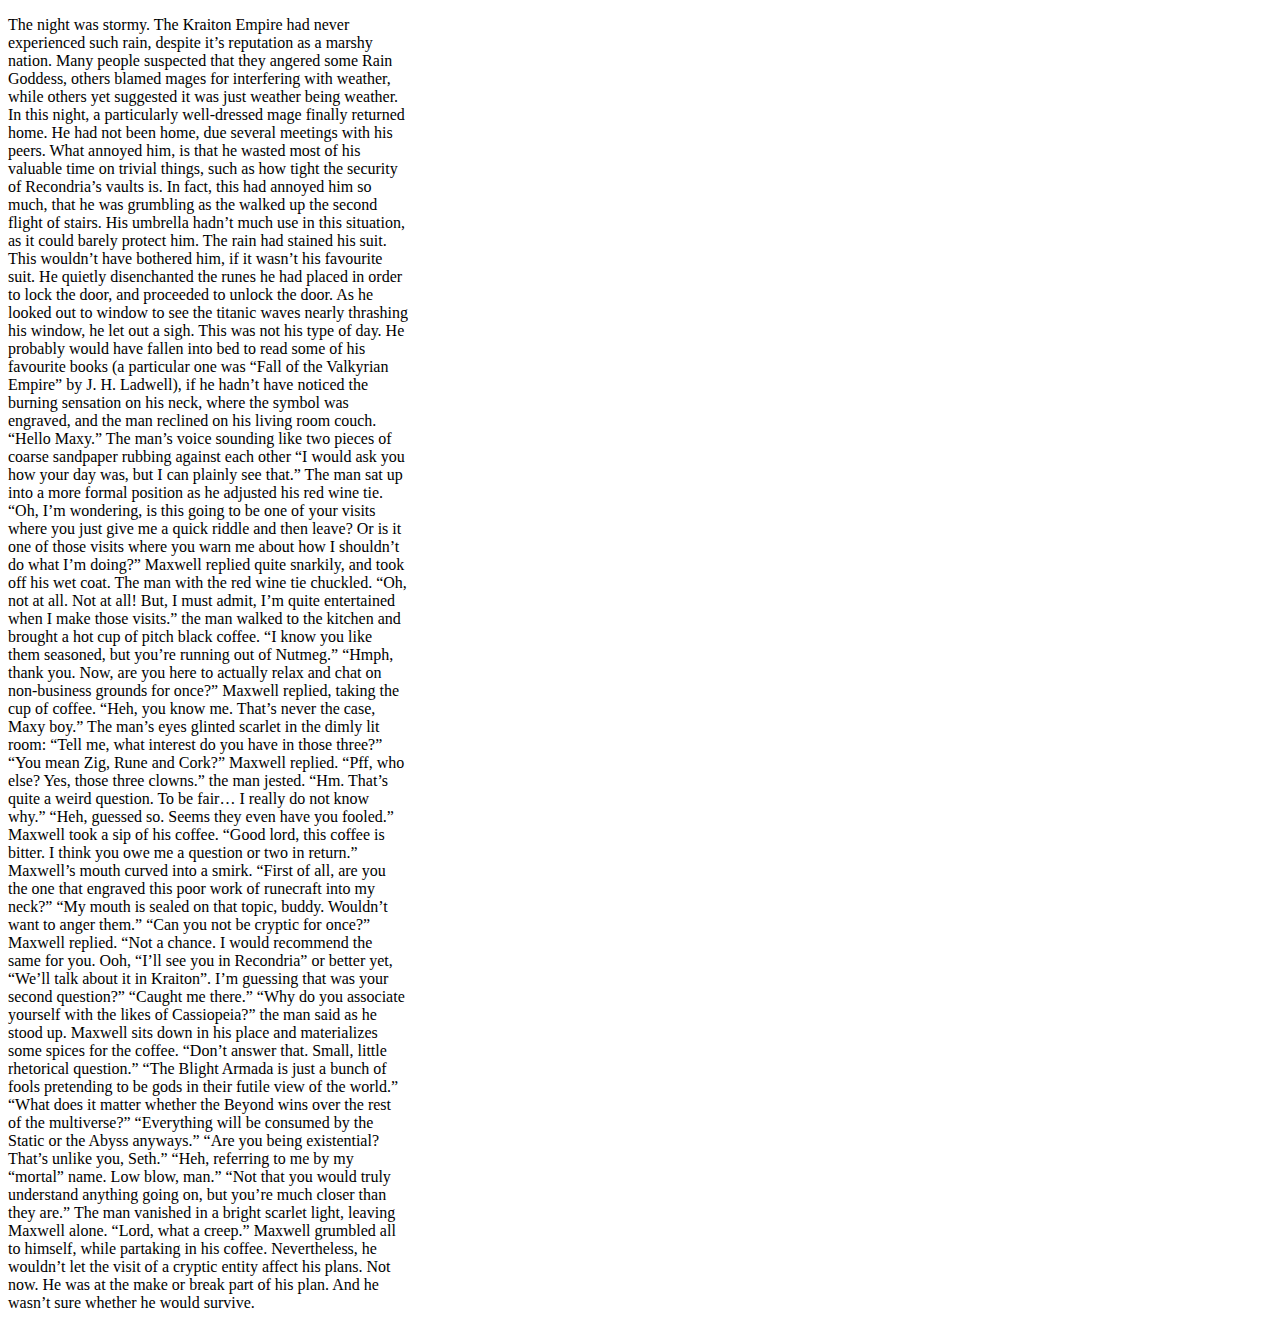
<file: indextwo.html>
<!DOCTYPE html>
<html lang="en">
<head>
    <meta charset="UTF-8">
    <link rel="stylesheet" type="text/css" href="styles.css">
    <title>Maxwell Chapter</title>
</head>
<body >
    <audio autoplay loop>
        <source src="hurricane.mp3">
        Your browser doesn't support the audio element.
    </audio>
    <div id="back">
    <p class="woah">The night was stormy. The Kraiton Empire had never experienced such rain, despite it’s reputation as a marshy nation. Many people suspected that they angered some Rain Goddess, others blamed mages for interfering with weather, while others yet suggested it was just weather being weather.
        In this night, a particularly well-dressed mage finally returned home. He had not been home, due several meetings with his peers. What annoyed him, is that he wasted most of his valuable time on trivial things, such as how tight the security of Recondria’s vaults is. In fact, this had annoyed him so much, that he was grumbling as the walked up the second flight of stairs. His umbrella hadn’t much use in this situation, as it could barely protect him. The rain had stained his suit. This wouldn’t have bothered him, if it wasn’t his favourite suit.
        He quietly disenchanted the runes he had placed in order to lock the door, and proceeded to unlock the door. As he looked out to window to see the titanic waves nearly thrashing his window, he let out a sigh. This was not his type of day. He probably would have fallen into bed to read some of his favourite books (a particular one was “Fall of the Valkyrian Empire” by J. H. Ladwell), if he hadn’t have noticed the burning sensation on his neck, where the symbol was engraved, and the man reclined on his living room couch.

        “Hello Maxy.”  The man’s voice sounding like two pieces of coarse sandpaper rubbing against each other
        “I would ask you how your day was, but I can plainly see that.” The man sat up into a more formal position as he adjusted his red wine tie.
        “Oh, I’m wondering, is this going to be one of your visits where you just give me a quick riddle and then leave? Or is it one of those visits where you warn me about how I shouldn’t do what I’m doing?” Maxwell replied quite snarkily, and took off his wet coat.
        The man with the red wine tie chuckled.
        “Oh, not at all. Not at all! But, I must admit, I’m quite entertained when I make those visits.” the man walked to the kitchen and brought a hot cup of pitch black coffee.
        “I know you like them seasoned, but you’re running out of Nutmeg.”
        “Hmph, thank you. Now, are you here to actually relax and chat on non-business grounds for once?” Maxwell replied, taking the cup of coffee.
        “Heh, you know me. That’s never the case, Maxy boy.” The man’s eyes glinted scarlet in the dimly lit room: “Tell me, what interest do you have in those three?”
        “You mean Zig, Rune and Cork?” Maxwell replied.
        “Pff, who else? Yes, those three clowns.” the man jested.
        “Hm. That’s quite a weird question. To be fair… I really do not know why.”
        “Heh, guessed so. Seems they even have you fooled.”
        Maxwell took a sip of his coffee.
        “Good lord, this coffee is bitter. I think you owe me a question or two in return.” Maxwell’s mouth curved into a smirk.
        “First of all, are you the one that engraved this poor work of runecraft into my neck?”
        “My mouth is sealed on that topic, buddy. Wouldn’t want to anger them.”
        “Can you not be cryptic for once?” Maxwell replied.
        “Not a chance. I would recommend the same for you. Ooh, “I’ll see you in Recondria” or better yet, “We’ll talk about it in Kraiton”. I’m guessing that was your second question?”
        “Caught me there.”
        “Why do you associate yourself with the likes of Cassiopeia?” the man said as he stood up.
        Maxwell sits down in his place and materializes some spices for the coffee.
        “Don’t answer that. Small, little rhetorical question.”
        “The Blight Armada is just a bunch of fools pretending to be gods in their futile view of the world.”
        “What does it matter whether the Beyond wins over the rest of the multiverse?”
        “Everything will be consumed by the Static or the Abyss anyways.”
        “Are you being existential? That’s unlike you, Seth.”
        “Heh, referring to me by my “mortal” name. Low blow, man.”
        “Not that you would truly understand anything going on, but you’re much closer than they are.”
        The man vanished in a bright scarlet light, leaving Maxwell alone.
        “Lord, what a creep.” Maxwell grumbled all to himself, while partaking in his coffee.

        Nevertheless, he wouldn’t let the visit of a cryptic entity affect his plans. Not now. He was at the make or break part of his plan. And he wasn’t sure whether he would survive.
    </p>
    </div>
</body>
</html>
</file>
<file: styles.css>
body{
    background-image: url("https://d2v9y0dukr6mq2.cloudfront.net/video/thumbnail/Esxjvv7/abstract-camp-fire-sparks-background-effect_ejystfvze__F0000.png");
    background-size: cover;
}
#container{
    width:500px;
    margin:auto;
    text-align:center;
}
.butt:hover{
    color:orangered;
}
.butt:active{
    background-color: black;
    color:white;
    border-radius: 100px;
}
#back{
    margin:0;
    animation-name:change;
    animation-duration:5s;
    animation-iteration-count: infinite;
    animation-direction: alternate;
}
.woah{
    width:400px;
}
@keyframes change {
    from{
        background-color: black;
    }
    to{
        background-color: #231336;
    }
}
</file>
